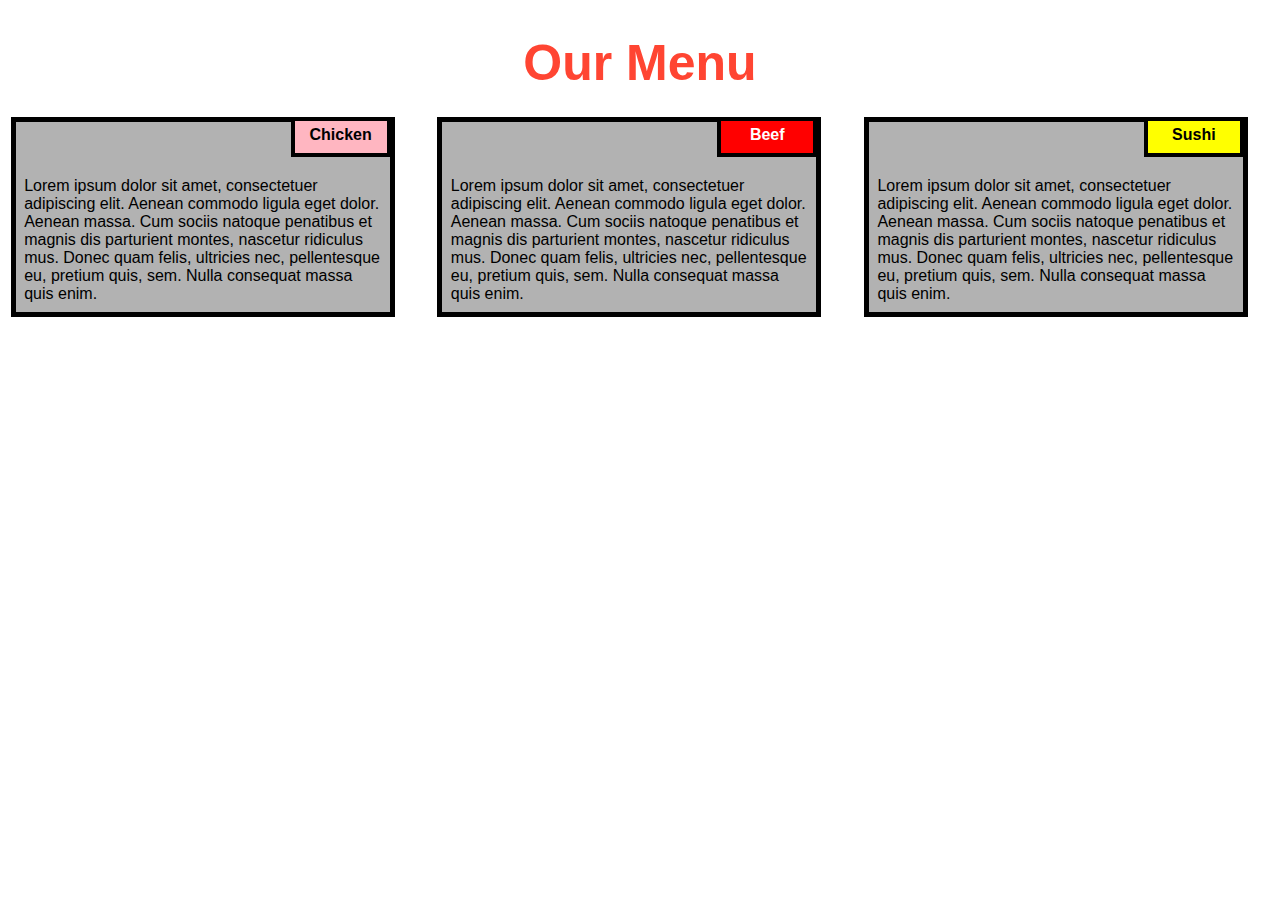
<file: mod2_solution/index.html>
<!DOCTYPE html>
<html>
<head>
<title>Responsive Layout</title>
<meta name="viewport" content="width=device-width, initial-scale=1">
<link rel="stylesheet" type="text/css" href="css/style.css">

</head>
<body>
<h1>Our Menu</h1>



  <div class="col-lg-4 col-md-6 col-sm-12">
  	<div class="box">
  		<p class="content-name name1">Chicken</p>
  		<p class="content">Lorem ipsum dolor sit amet, consectetuer adipiscing elit. Aenean commodo ligula eget dolor. Aenean massa. Cum sociis natoque penatibus et magnis dis parturient montes, nascetur ridiculus mus. Donec quam felis, ultricies nec, pellentesque eu, pretium quis, sem. Nulla consequat massa quis enim.</p>
  	</div>
  </div>

  <div class="col-lg-4 col-md-6 col-sm-12">
  	<div class="box">
   		<p class="content-name name2">Beef</p>
   		<p class="content">Lorem ipsum dolor sit amet, consectetuer adipiscing elit. Aenean commodo ligula eget dolor. Aenean massa. Cum sociis natoque penatibus et magnis dis parturient montes, nascetur ridiculus mus. Donec quam felis, ultricies nec, pellentesque eu, pretium quis, sem. Nulla consequat massa quis enim.</p>
  	</div>
  </div>

  <div class="col-lg-4 col-md-12 col-sm-12">
  	<div class="box">
  		<p class="content-name name3">Sushi</p>
  		<p class="content">Lorem ipsum dolor sit amet, consectetuer adipiscing elit. Aenean commodo ligula eget dolor. Aenean massa. Cum sociis natoque penatibus et magnis dis parturient montes, nascetur ridiculus mus. Donec quam felis, ultricies nec, pellentesque eu, pretium quis, sem. Nulla consequat massa quis enim.</p>
  	</div>	
  </div>

</body>
</html>
</file>
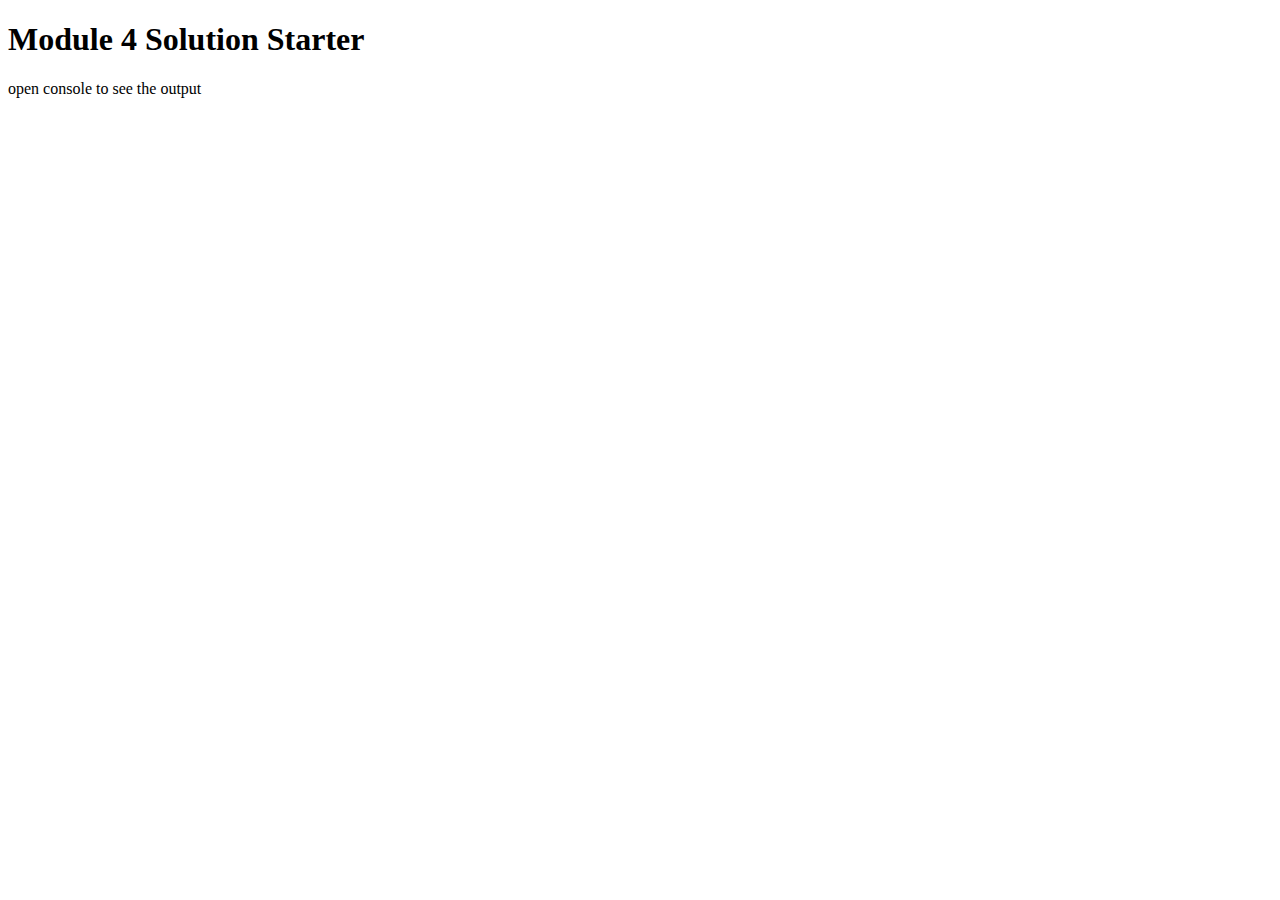
<file: mod4_solution/index.html>
<!DOCTYPE html>
<html>
<head>
  <meta charset="utf-8">
  <title>Module 4 Solution Starter</title>
  <link rel="stylesheet" href="mod4_solution/style.css">
  <script src="SpeakHello.js"></script>
  <script src="SpeakGoodBye.js"></script>
  <script src="script.js"></script>
</head>
<body>
  <h1>Module 4 Solution Starter</h1>
  <p>open console to see the output</p>
</body>
</html>
</file>
<file: mod2_solution/css/style.css>
* {
    box-sizing: border-box;
  }
  
  body{
      margin: 0;
      padding: 0;
    font-family: "Comic Sans MS", cursive, sans-serif;
  }
  
  .row{
    margin-top: 5%;
    margin-bottom: 5%;
  }
  
  h1 {
    margin-bottom: 15px;
    text-align: center;
    color: #ff4532;
    font-size: 50px;
  }
  
  
  .box{
    width: 100%;
    overflow: none;
  }
  
  
  .content-name{
    overflow: none;
    text-align: center;
    border: 4px solid black;
    width: 100px;
    height: 40px;
    padding: 5px;
    float: right;
    margin-right: 36px;
    margin-top: 0px;
    font-weight: bold;
    position: relative;
  }
  
  .content{
    border: 5px solid black;
    width: 90%;
    height: auto;
    margin: 2.5%;
    color: black
    font-size: 25px;
    padding: 2%;
    padding-top: 55px;
    background-color: rgba(0,0,0,0.3);
  }
  
  .name1{
    background-color: #FFB6C1;
  }
  
  .name2{
    color: white;
    background-color: #FF0000;
  }
  .name3{
    background-color: #FFFF00;
  }
  
  
  /********** Large devices only **********/
  @media (min-width: 992px) {
    .col-lg-4 {
        float: left;
      width: 33.33%;
    }
  }
  /********** Medium devices only **********/
  @media (min-width: 768px) and (max-width: 991px) {
    .col-md-6,.col-md-12 {
      float: left;
    }
    .col-md-6 {
      width: 50%;
    }
    .col-md-12 {
      margin-left: -10px;
      width: 100%;
    }
    .name3{
      margin-right: 65px;
      width: 100px;
    }
  }
  
  @media (min-width: 0px) and (max-width: 767px) {
    .col-sm-12 {
        float: left;
      width: 100%;
    }
    .content-name{
      margin-right: 30px;
    }
  }
</file>
